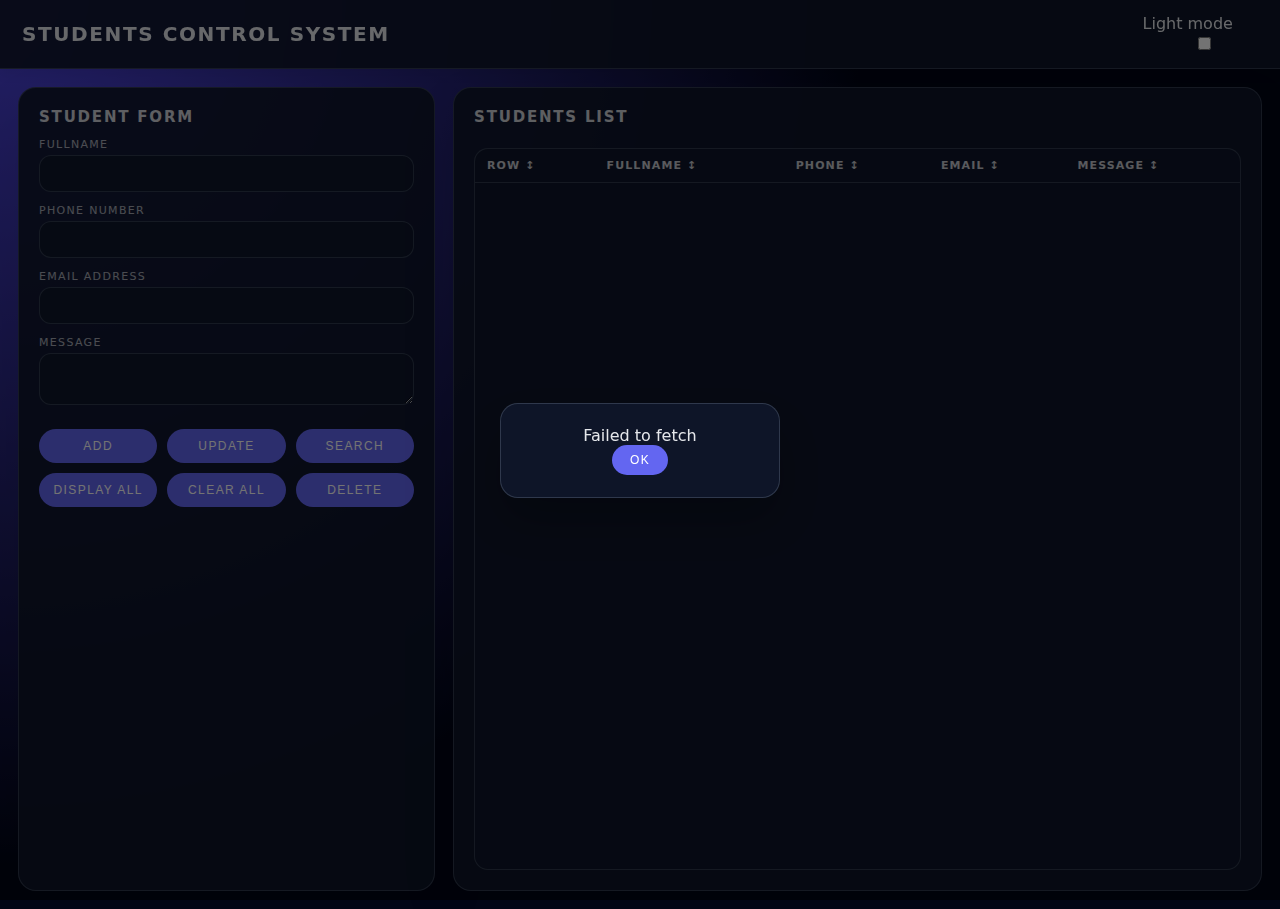
<file: dashboard.html>
<!DOCTYPE html>
<html lang="en">
<head>
<meta charset="UTF-8">
<title>Students Control System Dashboard</title>
<meta name="viewport" content="width=device-width, initial-scale=1.0">
  <style>
  /* --------------------------------------------------
   DARK MODE (default)
   -------------------------------------------------- */
:root {
  --bg: radial-gradient(circle at top left, #4f46e5, #020617 55%);
  --panel-bg: rgba(15, 23, 42, 0.92);
  --text: #e5e7eb;
  --border: rgba(148, 163, 184, 0.25);
  --accent: #6366f1;
  --accent-hover: #818cf8;
  --row-hover: rgba(99, 102, 241, 0.15);
  --input-bg: rgba(15, 23, 42, 0.85);
}

/* --------------------------------------------------
   LIGHR MODE (matches Login theme)
   -------------------------------------------------- */
body.light{
  --bg: #f3f4f6;
  --panel-bg: #ffffff;
  --text: #1f2937;
  --border: #e5e7eb;
  --accent: #4f46e5;
  --accent-hover: #6366f1;
  --row-hover: #eef2ff;
  --input-bg: #ffffff;
}

/* --------------------------------------------------
   GLOBAL
   -------------------------------------------------- */
* {
  box-sizing: border-box;
}

body {
  margin: 0;
  font-family: "Poppins", system-ui, sans-serif;
  background: var(--bg);
  color: var(--text);
  transition: background 0.3s ease, color 0.3s ease;
}

/* --------------------------------------------------
   TOP BAR
   -------------------------------------------------- */
.top-bar {
  display: flex;
  justify-content: space-between;
  align-items: center;
  padding: 14px 22px;
  background: var(--panel-bg);
  border-bottom: 1px solid var(--border);
  backdrop-filter: blur(18px);
  box-shadow: 0 4px 12px rgba(0,0,0,0.08);
  transition: background 0.3s ease;
}

.top-bar h1 {
  margin: 0;
  font-size: 20px;
  letter-spacing: 0.08em;
  text-transform: uppercase;
}

/* --------------------------------------------------
   LAYOUT
   -------------------------------------------------- */
.container {
  display: flex;
  height: calc(100vh - 60px);
  padding: 18px;
  gap: 18px;
}

/* --------------------------------------------------
   PANELS
   -------------------------------------------------- */
.panel {
  background: var(--panel-bg);
  border: 1px solid var(--border);
  border-radius: 18px;
  padding: 20px;
  box-shadow: 0 24px 60px rgba(0,0,0,0.08);
  transition: background 0.3s ease, border-color 0.3s ease;
}

.form-panel {
  width: 34%;
  min-width: 280px;
}

.table-panel {
  width: 66%;
  display: flex;
  flex-direction: column;
  min-width: 320px;
}

/* --------------------------------------------------
   HEADINGS
   -------------------------------------------------- */
h2 {
  margin: 0 0 10px;
  font-size: 15px;
  letter-spacing: 0.12em;
  text-transform: uppercase;
  opacity: 0.9;
}

/* --------------------------------------------------
   FORM FIELDS
   -------------------------------------------------- */
label {
  display: block;
  margin-top: 12px;
  font-size: 11px;
  text-transform: uppercase;
  letter-spacing: 0.12em;
  opacity: 0.7;
}

input,
textarea {
  width: 100%;
  margin-top: 4px;
  padding: 10px 12px;
  border-radius: 12px;
  border: 1px solid var(--border);
  background: var(--input-bg);
  color: var(--text);
  font-size: 13px;
  outline: none;
  transition: 0.18s ease;
}

input:focus,
textarea:focus {
  border-color: var(--accent);
  box-shadow: 0 0 0 1px var(--accent);
  transform: translateY(-1px);
}

/* --------------------------------------------------
   BUTTONS
   -------------------------------------------------- */
.btn-row {
  margin-top: 20px;
  display: grid;
  grid-template-columns: repeat(3, 1fr);
  gap: 10px;
}

button {
  padding: 10px 8px;
  border-radius: 999px;
  border: none;
  cursor: pointer;
  background: var(--accent);
  color: white;
  font-size: 12px;
  letter-spacing: 0.12em;
  text-transform: uppercase;
  transition: 0.12s ease;
}

button:hover {
  background: var(--accent-hover);
  transform: translateY(-1px);
}

/* --------------------------------------------------
   TABLE
   -------------------------------------------------- */
.table-body-wrap {
  flex: 1;
  margin-top: 12px;
  border-radius: 14px;
  border: 1px solid var(--border);
  overflow: hidden;
  background: var(--panel-bg);
}

table {
  width: 100%;
  border-collapse: collapse;
  font-size: 12px;
}

th,
td {
  padding: 10px 12px;
  border-bottom: 1px solid var(--border);
}

th {
  cursor: pointer;
  text-align: left;
  font-size: 11px;
  text-transform: uppercase;
  letter-spacing: 0.1em;
  opacity: 0.85;
}

tr:hover {
  background: var(--row-hover);
}

/* Selected row */
tr.selected {
  background: var(--accent) !important;
  color: white !important;
}

body.dark tr.selected {
  background: #f9fafb !important;
  color: #020617 !important;
}

/* --------------------------------------------------
   POPUP
   -------------------------------------------------- */
#popupBackdrop {
  position: fixed;
  inset: 0;
  background: rgba(0,0,0,0.55);
  display: none;
  justify-content: center;
  align-items: center;
  z-index: 50;
}

#popupBox {
  background: var(--panel-bg);
  border-radius: 18px;
  border: 1px solid var(--border);
  padding: 22px;
  width: 280px;
  text-align: center;
  box-shadow: 0 24px 48px rgba(0,0,0,0.25);
}

#popupClose {
  padding: 8px 18px;
  border-radius: 999px;
  border: none;
  background: var(--accent);
  color: white;
  font-size: 12px;
  cursor: pointer;
}

/* --------------------------------------------------
   RESPONSIVE
   -------------------------------------------------- */
@media (max-width: 900px) {
  .container {
    flex-direction: column;
    height: auto;
  }
  .form-panel,
  .table-panel {
    width: 100%;
  }
}
  </style>

</head>
<body>

<div class="top-bar">
  <h1>Students Control System</h1>
  <div class="toggle-wrap">
    <span>Light mode</span>
    <input type="checkbox" id="lightToggle">
  </div>
</div>

<div class="container">
  <!-- LEFT FORM -->
  <div class="panel form-panel">
    <h2>Student Form</h2>

    <input type="hidden" id="rowId">

    <label>Fullname</label>
    <input type="text" id="Fullname">

    <label>Phone Number</label>
    <input type="text" id="PhoneNumber">

    <label>Email Address</label>
    <input type="text" id="EmailAddress">

    <label>Message</label>
    <textarea id="Message"></textarea>

    <div class="btn-row">
      <button onclick="addLead()">Add</button>
      <button onclick="updateLead()">Update</button>
      <button onclick="searchLead()">Search</button>
      <button onclick="displayAll()">Display All</button>
      <button onclick="clearAll()">Clear All</button>
      <button onclick="deleteLead()">Delete</button>
    </div>
  </div>

  <!-- RIGHT TABLE -->
  <div class="panel table-panel">
    <div class="table-header-row">
      <h2>Students List</h2>
    </div>

    <div class="table-body-wrap">
      <table id="leadTable">
        <thead>
          <tr>
            <th data-key="row">Row <span class="sort-indicator" id="sort-row">↕</span></th>
            <th data-key="Fullname">Fullname <span class="sort-indicator" id="sort-Fullname">↕</span></th>
            <th data-key="PhoneNumber">Phone <span class="sort-indicator" id="sort-PhoneNumber">↕</span></th>
            <th data-key="EmailAddress">Email <span class="sort-indicator" id="sort-EmailAddress">↕</span></th>
            <th data-key="Message">Message <span class="sort-indicator" id="sort-Message">↕</span></th>
          </tr>
        </thead>
        <tbody></tbody>
      </table>
    </div>

    <div class="pagination" id="pagination"></div>
  </div>
</div>

<!-- POPUP -->
<div id="popupBackdrop">
  <div id="popupBox">
    <div id="popupMessage"></div>
    <button id="popupClose" onclick="closePopup()">OK</button>
  </div>
</div>
<script>
/* ============================
   CONFIG
============================ */

const API_URL = "https://script.google.com/macros/s/AKfycbxhDb2Ej-OBTp2W8mNZEQrID4QnUciqr3f2ZKGhx34UDxzFBoLlEbS7uS4gWFCDaE1umQ/exec";

let allRows = [];
let filteredRows = [];
let currentPage = 1;
const pageSize = 10;
let sortKey = "row";
let sortDir = "asc";

/* ============================
   DARK MODE
============================ */
const darkToggle = document.getElementById("lightToggle");
darkToggle.addEventListener("change", () => {
  document.body.classList.toggle("light", darkToggle.checked);
});

/* ============================
   POPUP
============================ */
function popup(msg) {
  document.getElementById("popupMessage").innerText = msg;
  document.getElementById("popupBackdrop").style.display = "flex";
}
function closePopup() {
  document.getElementById("popupBackdrop").style.display = "none";
}

/* ============================
   FORM HELPERS
============================ */
function getForm() {
  return {
    rowId: document.getElementById("rowId").value.trim(),
    Fullname: document.getElementById("Fullname").value.trim(),
    PhoneNumber: document.getElementById("PhoneNumber").value.trim(),
    EmailAddress: document.getElementById("EmailAddress").value.trim(),
    Message: document.getElementById("Message").value.trim()
  };
}

function clearForm() {
  document.getElementById("rowId").value = "";
  document.getElementById("Fullname").value = "";
  document.getElementById("PhoneNumber").value = "";
  document.getElementById("EmailAddress").value = "";
  document.getElementById("Message").value = "";
}

/* ============================
   SYNC FILTERED ROWS
============================ */
function syncFiltered() {
  filteredRows = [...allRows];
}

/* ============================
   CLEAR ALL (FORM + TABLE)
============================ */
function clearAll() {
  clearForm();
  clearTable();
  popup("Form and table cleared");
}

/* ============================
   CLEAR TABLE (EMPTY DATA)
============================ */
function clearTable() {
  allRows = [];
  filteredRows = [];
  currentPage = 1;

  document.querySelectorAll("#leadTable tbody tr")
    .forEach(r => r.classList.remove("selected"));

  renderTable();
}

/* ============================
   API CALLER
============================ */
async function callApi(params) {
  const url = API_URL + "?" + new URLSearchParams(params).toString();
  const res = await fetch(url);
  if (!res.ok) throw new Error("Network error");
  return res.json();
}

/* ============================
   ACTIONS
============================ */
async function addLead() {
  const f = getForm();
  try {
    const data = await callApi({
      action: "add",
      Fullname: f.Fullname,
      PhoneNumber: f.PhoneNumber,
      EmailAddress: f.EmailAddress,
      Message: f.Message
    });

    if (data.message) popup(data.message);

    if (data.table) {
      allRows = data.table;
      syncFiltered();
      currentPage = 1;
      renderTable();
    }

    clearForm();
  } catch (err) {
    popup(err.message);
  }
}

async function updateLead() {
  const f = getForm();
  if (!f.rowId) return popup("Select a row first.");

  try {
    const data = await callApi({
      action: "update",
      rowId: f.rowId,
      Fullname: f.Fullname,
      PhoneNumber: f.PhoneNumber,
      EmailAddress: f.EmailAddress,
      Message: f.Message
    });

    if (data.message) popup(data.message);

    if (data.table) {
      allRows = data.table;
      syncFiltered();
      renderTable();
    }
  } catch (err) {
    popup(err.message);
  }
}

async function searchLead() {
  const f = getForm();
  try {
    const data = await callApi({
      action: "search",
      Fullname: f.Fullname,
      PhoneNumber: f.PhoneNumber,
      EmailAddress: f.EmailAddress,
      Message: f.Message
    });

    if (data.message) popup(data.message);

    if (data.table) {
      allRows = data.table;
      syncFiltered();
      currentPage = 1;
      renderTable();
    }
  } catch (err) {
    popup(err.message);
  }
}

async function displayAll() {
  try {
    const data = await callApi({ action: "display" });

    if (data.table) {
      allRows = data.table;
      syncFiltered();
      currentPage = 1;
      renderTable();
    }
  } catch (err) {
    popup(err.message);
  }
}

async function deleteLead() {
  const f = getForm();
  if (!f.rowId) return popup("Select a row first.");

  try {
    const data = await callApi({
      action: "delete",
      rowId: f.rowId
    });

    if (data.message) popup(data.message);

    if (data.table) {
      allRows = data.table;
      syncFiltered();
      currentPage = 1;
      renderTable();
    }

    clearForm();
  } catch (err) {
    popup(err.message);
  }
}

/* ============================
   TABLE RENDERING
============================ */
function renderTable() {
  const sorted = [...filteredRows].sort((a, b) => {
    let va = a[sortKey];
    let vb = b[sortKey];
    if (typeof va === "string") va = va.toLowerCase();
    if (typeof vb === "string") vb = vb.toLowerCase();
    if (va < vb) return sortDir === "asc" ? -1 : 1;
    if (va > vb) return sortDir === "asc" ? 1 : -1;
    return 0;
  });

  const totalPages = Math.max(1, Math.ceil((sorted.length || 0) / pageSize));
  if (currentPage > totalPages) currentPage = totalPages;

  const start = (currentPage - 1) * pageSize;
  const pageRows = sorted.slice(start, start + pageSize);

  const tbody = document.querySelector("#leadTable tbody");
  tbody.innerHTML = "";

  if (pageRows.length === 0) {
    // optional: show empty state row
    // const tr = document.createElement("tr");
    // tr.innerHTML = `<td colspan="5" style="text-align:center; opacity:0.7;">No data</td>`;
    // tbody.appendChild(tr);
  } else {
    pageRows.forEach(row => {
      const tr = document.createElement("tr");
      tr.innerHTML = `
        <td>${row.row}</td>
        <td>${row.Fullname}</td>
        <td>${row.PhoneNumber}</td>
        <td>${row.EmailAddress}</td>
        <td>${row.Message}</td>
      `;

      tr.addEventListener("click", () => {
        document.getElementById("rowId").value = row.row;
        document.getElementById("Fullname").value = row.Fullname;
        document.getElementById("PhoneNumber").value = row.PhoneNumber;
        document.getElementById("EmailAddress").value = row.EmailAddress;
        document.getElementById("Message").value = row.Message;

        document.querySelectorAll("#leadTable tbody tr")
          .forEach(r => r.classList.remove("selected"));
        tr.classList.add("selected");
      });

      tbody.appendChild(tr);
    });
  }

  const pag = document.getElementById("pagination");
  pag.innerHTML = "";

  for (let i = 1; i <= totalPages; i++) {
    const btn = document.createElement("button");
    btn.textContent = i;
    if (i === currentPage) btn.classList.add("active");
    btn.addEventListener("click", () => {
      currentPage = i;
      renderTable();
    });
    pag.appendChild(btn);
  }

  updateSortIndicators();
}

/* ============================
   SORT INDICATORS
============================ */
function updateSortIndicators() {
  document.querySelectorAll(".sort-indicator").forEach(el => {
    el.textContent = "↕";
  });
  const active = document.getElementById("sort-" + sortKey);
  if (active) active.textContent = sortDir === "asc" ? "↑" : "↓";
}

document.querySelectorAll("#leadTable thead th").forEach(th => {
  th.addEventListener("click", () => {
    const key = th.getAttribute("data-key");
    if (!key) return;
    if (sortKey === key) {
      sortDir = sortDir === "asc" ? "desc" : "asc";
    } else {
      sortKey = key;
      sortDir = "asc";
    }
    renderTable();
  });
});

/* ============================
   INITIAL LOAD (ONLY ONCE)
============================ */
window.addEventListener("DOMContentLoaded", () => {
  displayAll();
});
</script>
</body>
</html>
</file>
